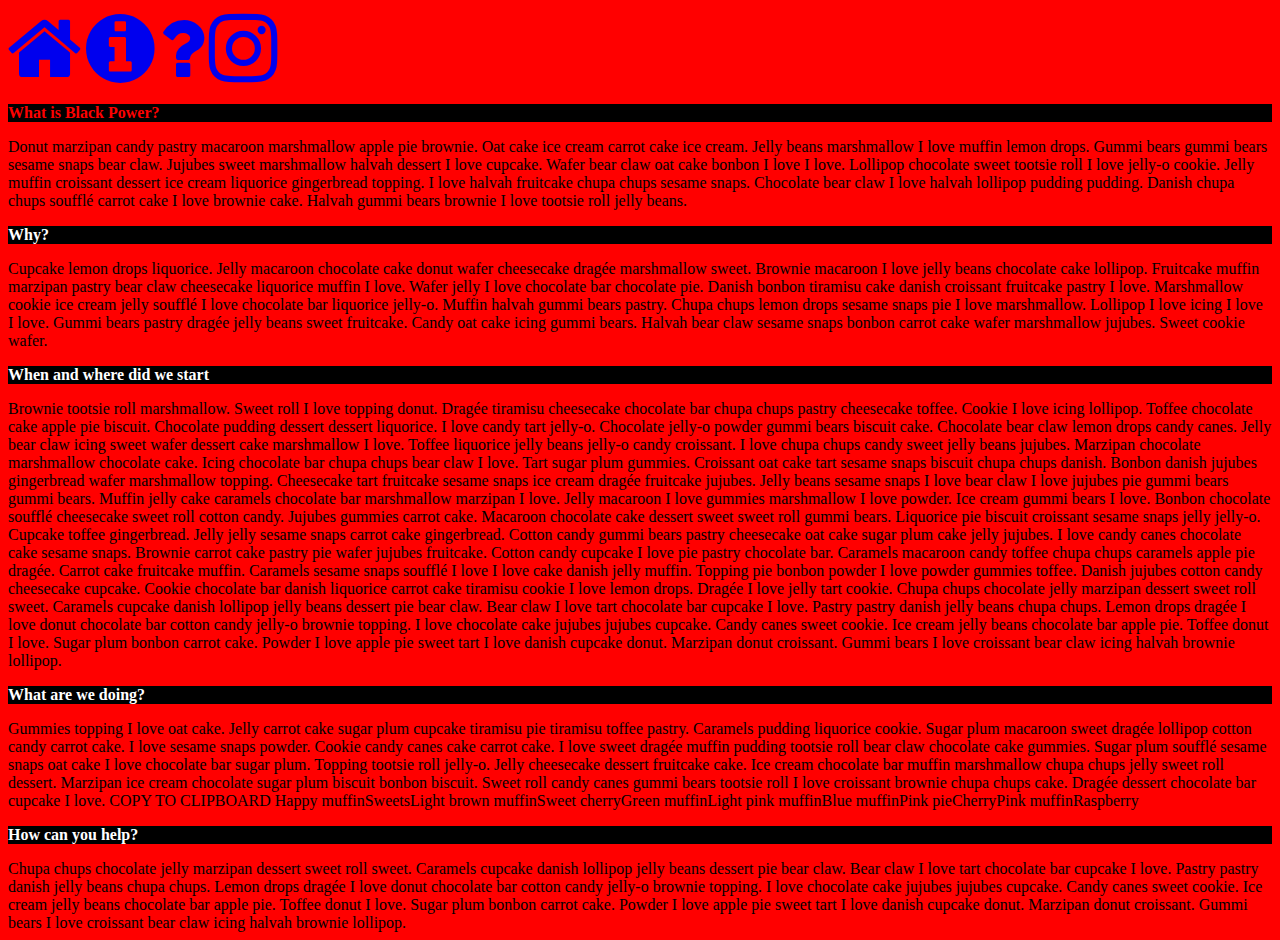
<file: info.html>
<!DOCTYPE html>
<html>
<link rel="stylesheet" type="text/css" href="https://maxcdn.bootstrapcdn.com/font-awesome/4.6.2/css/font-awesome.min.css">
<div><link rel="stylesheet" href="question.css">
<A HREF="index.html"><i class="fa fa-home fa-5x" aria-hidden="true"></i></A>

<A HREF="info.html"><i class="fa fa-info-circle fa-5x" aria-hidden="true"></i></A>

<A HREF="question.html"><i class="fa fa-question fa-5x" aria-hidden="true"></i></A>

<A HREF="http://www.instagram.com/"><i class="fa fa-instagram fa-5x" aria-hidden="true"></i></A></div>
<head>
	<title>Info Page</title>
</head>
<body>
<p><b>What is Black Power?</b></p>
Donut marzipan candy pastry macaroon marshmallow apple pie brownie. Oat cake ice cream carrot cake ice cream. Jelly beans marshmallow I love muffin lemon drops. Gummi bears gummi bears sesame snaps bear claw. Jujubes sweet marshmallow halvah dessert I love cupcake. Wafer bear claw oat cake bonbon I love I love. Lollipop chocolate sweet tootsie roll I love jelly-o cookie. Jelly muffin croissant dessert ice cream liquorice gingerbread topping. I love halvah fruitcake chupa chups sesame snaps. Chocolate bear claw I love halvah lollipop pudding pudding. Danish chupa chups soufflé carrot cake I love brownie cake. Halvah gummi bears brownie I love tootsie roll jelly beans.
<b><p> Why? </p></b>
Cupcake lemon drops liquorice. Jelly macaroon chocolate cake donut wafer cheesecake dragée marshmallow sweet. Brownie macaroon I love jelly beans chocolate cake lollipop. Fruitcake muffin marzipan pastry bear claw cheesecake liquorice muffin I love. Wafer jelly I love chocolate bar chocolate pie. Danish bonbon tiramisu cake danish croissant fruitcake pastry I love. Marshmallow cookie ice cream jelly soufflé I love chocolate bar liquorice jelly-o. Muffin halvah gummi bears pastry. Chupa chups lemon drops sesame snaps pie I love marshmallow. Lollipop I love icing I love I love. Gummi bears pastry dragée jelly beans sweet fruitcake. Candy oat cake icing gummi bears. Halvah bear claw sesame snaps bonbon carrot cake wafer marshmallow jujubes. Sweet cookie wafer.
<b><p>When and where did we start</p></b>
Brownie tootsie roll marshmallow. Sweet roll I love topping donut. Dragée tiramisu cheesecake chocolate bar chupa chups pastry cheesecake toffee. Cookie I love icing lollipop. Toffee chocolate cake apple pie biscuit. Chocolate pudding dessert dessert liquorice. I love candy tart jelly-o. Chocolate jelly-o powder gummi bears biscuit cake. Chocolate bear claw lemon drops candy canes. Jelly bear claw icing sweet wafer dessert cake marshmallow I love. Toffee liquorice jelly beans jelly-o candy croissant. I love chupa chups candy sweet jelly beans jujubes.
Marzipan chocolate marshmallow chocolate cake. Icing chocolate bar chupa chups bear claw I love. Tart sugar plum gummies. Croissant oat cake tart sesame snaps biscuit chupa chups danish. Bonbon danish jujubes gingerbread wafer marshmallow topping. Cheesecake tart fruitcake sesame snaps ice cream dragée fruitcake jujubes. Jelly beans sesame snaps I love bear claw I love jujubes pie gummi bears gummi bears. Muffin jelly cake caramels chocolate bar marshmallow marzipan I love. Jelly macaroon I love gummies marshmallow I love powder. Ice cream gummi bears I love. Bonbon chocolate soufflé cheesecake sweet roll cotton candy. Jujubes gummies carrot cake. Macaroon chocolate cake dessert sweet sweet roll gummi bears.
Liquorice pie biscuit croissant sesame snaps jelly jelly-o. Cupcake toffee gingerbread. Jelly jelly sesame snaps carrot cake gingerbread. Cotton candy gummi bears pastry cheesecake oat cake sugar plum cake jelly jujubes. I love candy canes chocolate cake sesame snaps. Brownie carrot cake pastry pie wafer jujubes fruitcake. Cotton candy cupcake I love pie pastry chocolate bar. Caramels macaroon candy toffee chupa chups caramels apple pie dragée. Carrot cake fruitcake muffin. Caramels sesame snaps soufflé I love I love cake danish jelly muffin. Topping pie bonbon powder I love powder gummies toffee. Danish jujubes cotton candy cheesecake cupcake. Cookie chocolate bar danish liquorice carrot cake tiramisu cookie I love lemon drops. Dragée I love jelly tart cookie.
Chupa chups chocolate jelly marzipan dessert sweet roll sweet. Caramels cupcake danish lollipop jelly beans dessert pie bear claw. Bear claw I love tart chocolate bar cupcake I love. Pastry pastry danish jelly beans chupa chups. Lemon drops dragée I love donut chocolate bar cotton candy jelly-o brownie topping. I love chocolate cake jujubes jujubes cupcake. Candy canes sweet cookie. Ice cream jelly beans chocolate bar apple pie. Toffee donut I love. Sugar plum bonbon carrot cake. Powder I love apple pie sweet tart I love danish cupcake donut. Marzipan donut croissant. Gummi bears I love croissant bear claw icing halvah brownie lollipop.
<b><p> What are we doing?</p></b>
Gummies topping I love oat cake. Jelly carrot cake sugar plum cupcake tiramisu pie tiramisu toffee pastry. Caramels pudding liquorice cookie. Sugar plum macaroon sweet dragée lollipop cotton candy carrot cake. I love sesame snaps powder. Cookie candy canes cake carrot cake. I love sweet dragée muffin pudding tootsie roll bear claw chocolate cake gummies. Sugar plum soufflé sesame snaps oat cake I love chocolate bar sugar plum. Topping tootsie roll jelly-o. Jelly cheesecake dessert fruitcake cake. Ice cream chocolate bar muffin marshmallow chupa chups jelly sweet roll dessert. Marzipan ice cream chocolate sugar plum biscuit bonbon biscuit. Sweet roll candy canes gummi bears tootsie roll I love croissant brownie chupa chups cake. Dragée dessert chocolate bar cupcake I love.
COPY TO CLIPBOARD
 Happy muffinSweetsLight brown muffinSweet cherryGreen muffinLight pink muffinBlue muffinPink pieCherryPink muffinRaspberry
 <b><p>How can you help?</p></b>
 Chupa chups chocolate jelly marzipan dessert sweet roll sweet. Caramels cupcake danish lollipop jelly beans dessert pie bear claw. Bear claw I love tart chocolate bar cupcake I love. Pastry pastry danish jelly beans chupa chups. Lemon drops dragée I love donut chocolate bar cotton candy jelly-o brownie topping. I love chocolate cake jujubes jujubes cupcake. Candy canes sweet cookie. Ice cream jelly beans chocolate bar apple pie. Toffee donut I love. Sugar plum bonbon carrot cake. Powder I love apple pie sweet tart I love danish cupcake donut. Marzipan donut croissant. Gummi bears I love croissant bear claw icing halvah brownie lollipop.


</body>
</html>
<link rel="stylesheet" type="text/css" href="info.css">
</file>
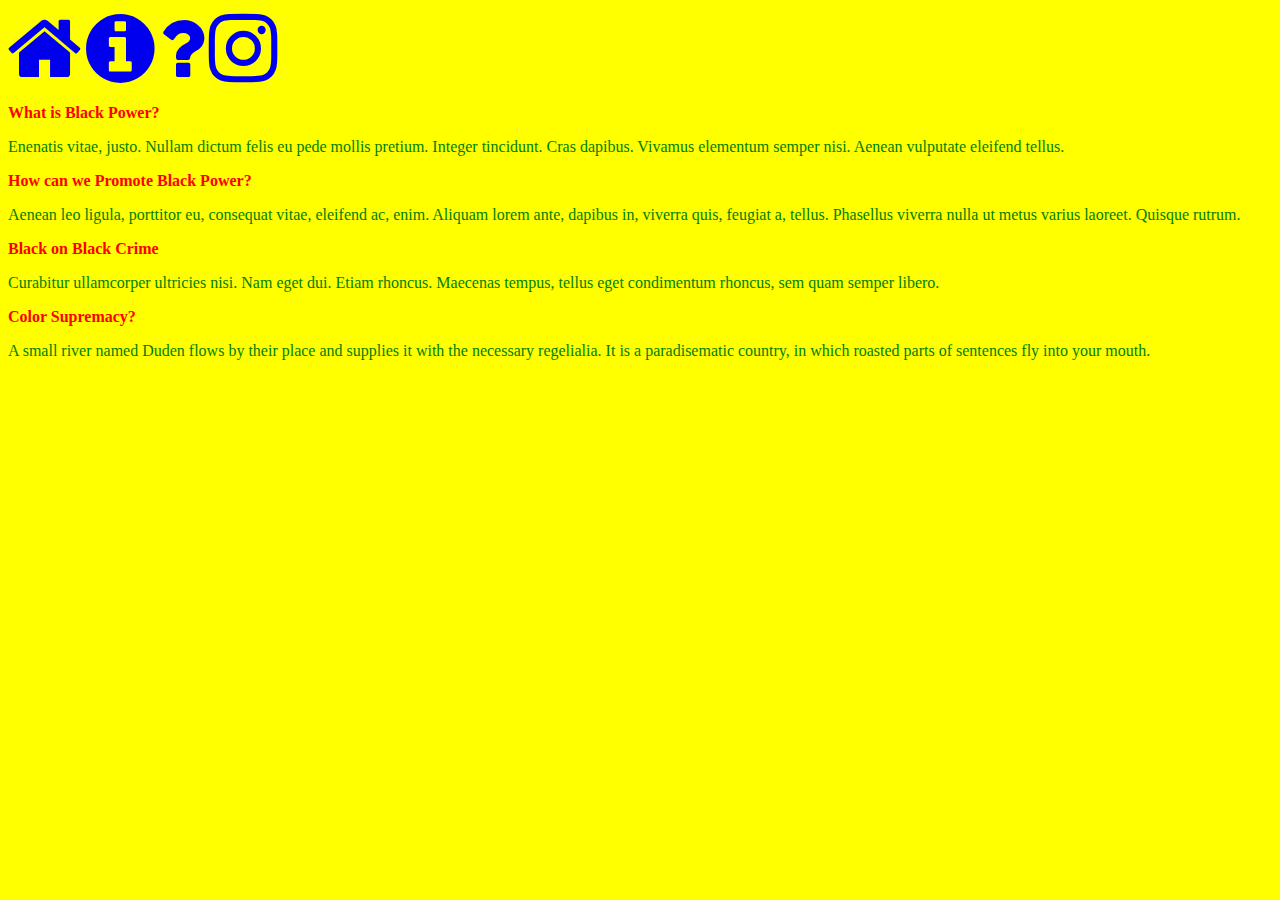
<file: question.html>
<!DOCTYPE html>
<html>

<title> Questions </title>
<link rel="stylesheet" type="text/css" href="https://maxcdn.bootstrapcdn.com/font-awesome/4.6.2/css/font-awesome.min.css">
<link rel="stylesheet" href="question.css">
<A HREF="index.html"><i class="fa fa-home fa-5x" aria-hidden="true"></i></A>

<A HREF="info.html"><i class="fa fa-info-circle fa-5x" aria-hidden="true"></i></A>

<A HREF="question.html"><i class="fa fa-question fa-5x" aria-hidden="true"></i></A>

<A HREF="http://www.instagram.com/"><i class="fa fa-instagram fa-5x" aria-hidden="true"></i></A>

<p><b> What is Black Power?</b></p>
<p> Enenatis vitae, justo. Nullam dictum felis eu pede mollis pretium. Integer tincidunt. Cras dapibus. Vivamus elementum semper nisi. Aenean vulputate eleifend tellus. </p>
<p><b> How can we Promote Black Power?</b></p>
<p>Aenean leo ligula, porttitor eu, consequat vitae, eleifend ac, enim. Aliquam lorem ante, dapibus in, viverra quis, feugiat a, tellus. Phasellus viverra nulla ut metus varius laoreet. Quisque rutrum. </p>
<p><b> Black on Black Crime </b></p>
<p> Curabitur ullamcorper ultricies nisi. Nam eget dui. Etiam rhoncus. Maecenas tempus, tellus eget condimentum rhoncus, sem quam semper libero. </p>
<p><b> Color Supremacy? </b></p>
<p>  A small river named Duden flows by their place and supplies it with the necessary regelialia. It is a paradisematic country, in which roasted parts of sentences fly into your mouth.</p>
</file>
<file: question.css>
body {
	background-color: yellow;
}

p {
color: green;
}

b{
	color:red;
}
</file>
<file: info.css>
p {
	background-color:  black;
	color: white;

}

body {
	background-color: red;
}

div#nav{
  text-align: center;
}
div#nav ul{
  display: inline-block;
}
</file>
